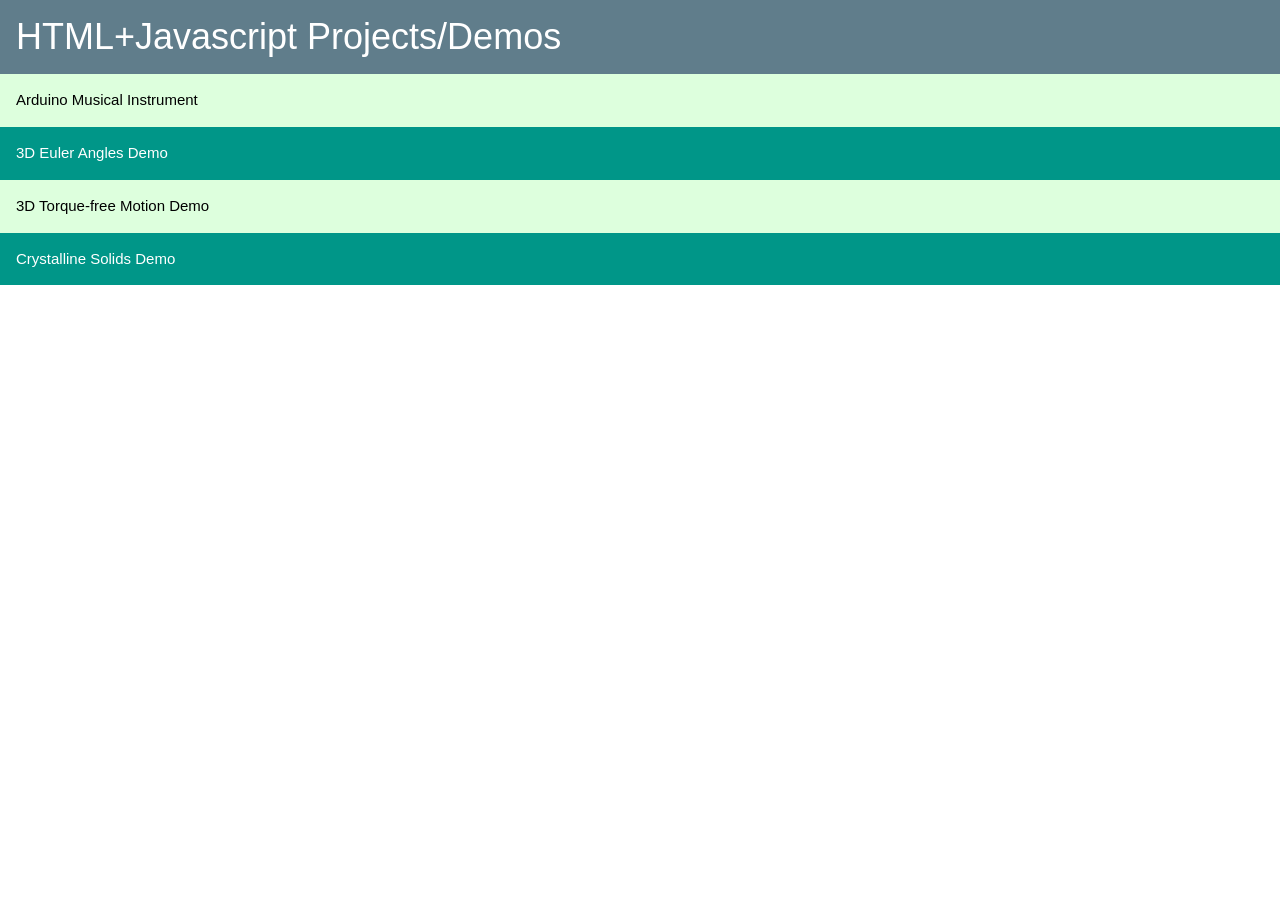
<file: index.html>
<!DOCTYPE html>
<html>
<title>Projects</title>
<meta name="viewport" content="width=device-width, initial-scale=1">
<link rel="stylesheet" href="w3.css">
<body>

<div class="w3-container w3-blue-grey">
  <h1>HTML+Javascript Projects/Demos</h1>
</div>

<a href="arduino_musical_instrument/music.html">
<div class="w3-container w3-pale-green w3-hover-orange">
  <p>Arduino Musical Instrument</p>
</div>
</a>
<a href="demos/rotation_3d/rotation_3d.html">
<div class="w3-container w3-teal w3-hover-orange">
  <p>3D Euler Angles Demo</p>
</div>
</a>

<a href="demos/torque_free_3d_kinetics/torque_free_3d_kinetics.html">
<div class="w3-container w3-pale-green w3-hover-orange">
  <p>3D Torque-free Motion Demo</p>
</div>
</a>

<a href="demos/crystalline_solids/crystalline_solids.html">
<div class="w3-container w3-teal w3-hover-orange">
  <p>Crystalline Solids Demo</p>
</div>
</a>

</body>
</html>
</file>
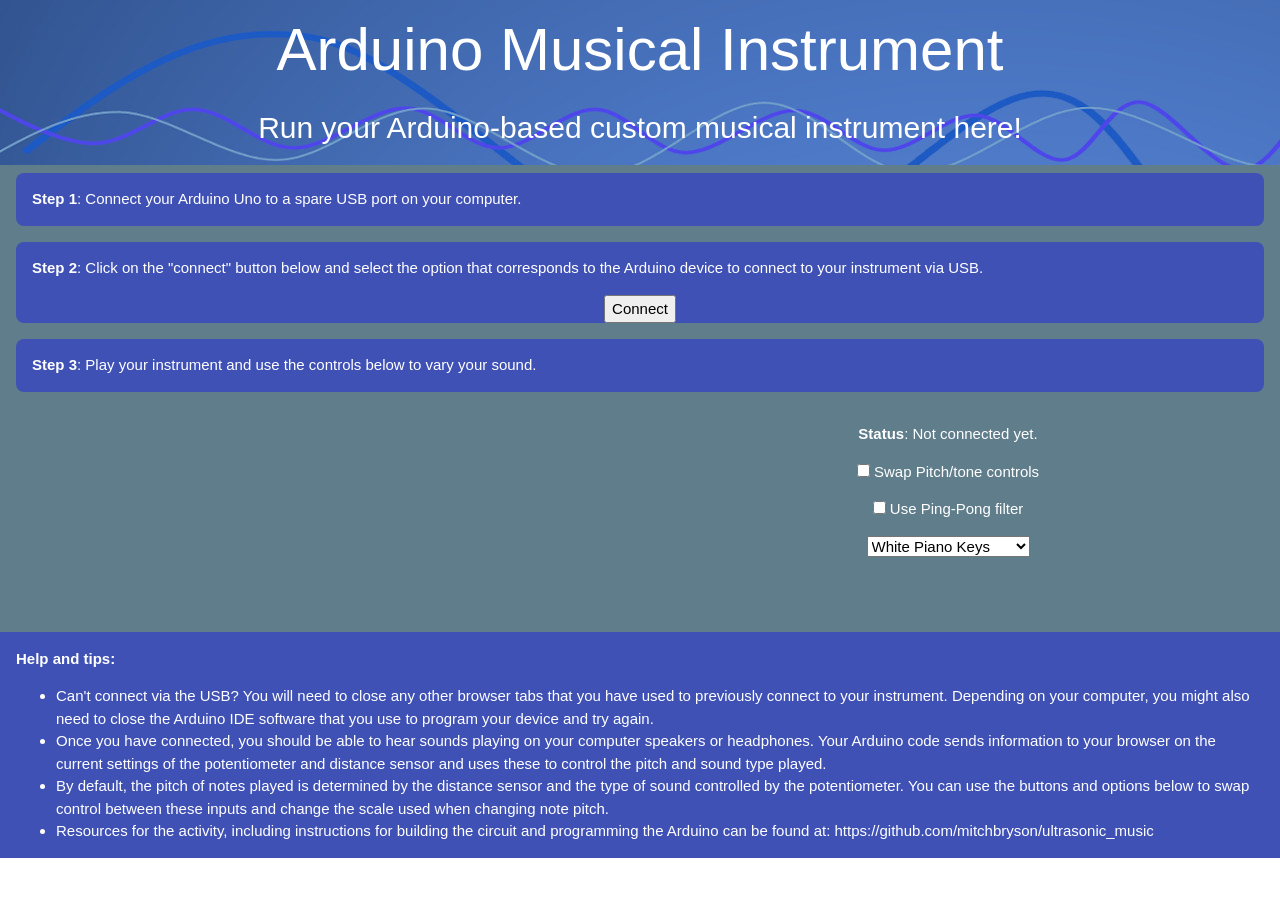
<file: arduino_musical_instrument/music.html>
<!DOCTYPE html>
<html>
<title>Arduino Musical Instrument Workshop</title>
<meta name="viewport" content="width=device-width, initial-scale=1">
<link rel="stylesheet" href="../w3.css">
<script src="js/Tone.js"></script>
<script>
    const n001 = 42;
    const notes_001 = [ "C2","D2","E2","F2","G2","A2","B2",
                        "C3","D3","E3","F3","G3","A3","B3",
                        "C4","D4","E4","F4","G4","A4","B4",
                        "C5","D5","E5","F5","G5","A5","B5",
                        "C6","D6","E6","F6","G6","A6","B6",
                        "C7","D7","E7","F7","G7","A7","B7"];
    const n002 = 30;
    const notes_002 = [ "C#2","D#2","F#2","G#2","A#2",
                        "C#3","D#3","F#3","G#3","A#3",
                        "C#4","D#4","F#4","G#4","A#4",
                        "C#5","D#5","F#5","G#5","A#5",
                        "C#6","D#6","F#6","G#6","A#6",
                        "C#7","D#7","F#7","G#7","A#7"];
    const n003 = 18;
    const notes_003 = [ "C2","E2","G2",
                        "C3","E3","G3",
                        "C4","E4","G4",
                        "C5","E5","G5",
                        "C6","E6","G6",
                        "C7","E7","G7"];
    const n004 = 18;
    const notes_004 = [ "C2","Eb2","G2",
                        "C3","Eb3","G3",
                        "C4","Eb4","G4",
                        "C5","Eb5","G5",
                        "C6","Eb6","G6",
                        "C7","Eb7","G7"];
    const n005 = 8;
    const notes_005 = ["C3","D3","E3","F3","G3","A3","B3","C4"];
    
    const pingPong = new Tone.PingPongDelay("4n", 0.2).toDestination();
    //const autoFilter = new Tone.AutoFilter("4n").toDestination().start();
    const autoFilter = new Tone.AutoFilter(3.0,5000,4).toDestination().start();
    autoFilter.set({
        type: "sine"
    });
    
    const synth = new Tone.PolySynth(Tone.MonoSynth, {
		volume: -6,
		oscillator: {
			type: "triangle"
		},
		envelope: {
			attack: 0.05,
			decay: 0.3,
			sustain: 0.4,
			release: 0.8,
		},
		filterEnvelope: {
			attack: 0.001,
			decay: 0.7,
			sustain: 0.1,
			release: 0.8,
			baseFrequency: 300,
			octaves: 4
		}
	//}).connect(pingPong);
	}).toDestination();
	//}).connect(autoFilter);
	
	const synth2 = new Tone.PolySynth(Tone.MonoSynth, {
		volume: -8,
		oscillator: {
			type: "sawtooth"
		},
		envelope: {
			attack: 0.05,
			decay: 0.3,
			sustain: 0.4,
			release: 0.8,
		},
		filterEnvelope: {
			attack: 0.001,
			decay: 0.7,
			sustain: 0.1,
			release: 0.8,
			baseFrequency: 300,
			octaves: 4
		}
	//}).connect(pingPong);
	}).toDestination();
	//}).connect(autoFilter);
	
	var port;
	var lineBuffer = '';
	
	var control_flip = 0;
	var control_flip_last = 0;
	var scale_type = 0;
	var scale_type_last = 0;
	
	class LineBreakTransformer {
        constructor() {
            // A container for holding stream data until a new line.
            this.chunks = "";
        }

        transform(chunk, controller) {
            // Append new chunks to existing chunks.
            this.chunks += chunk;
            // For each line breaks in chunks, send the parsed lines out.
            const lines = this.chunks.split("\r\n");
            this.chunks = lines.pop();
            lines.forEach((line) => controller.enqueue(line));
        }

        flush(controller) {
            // When the stream is closed, flush any remaining chunks out.
            controller.enqueue(this.chunks);
        }
    }
	
	async function getReader() {
		var port = await navigator.serial.requestPort({});
		await port.open({ baudRate: 115200 });
		const textDecoder = new TextDecoderStream();
        const readableStreamClosed = port.readable.pipeTo(textDecoder.writable);
        const reader = textDecoder.readable
            .pipeThrough(new TransformStream(new LineBreakTransformer()))
            .getReader();
        
        // toggle panel to show connected
        document.getElementById("play_panel").classList.remove('w3-blue-grey')
	    document.getElementById("play_panel").classList.add('w3-teal')
	    document.getElementById("status_text").innerHTML = "<b>Status</b>: Connected!"
	 	document.getElementById("status_text").style = "color:#ddffdd;"
        
        draw_canvas(1,0,0);
        
        // Listen to data coming from the serial device.
        let lastind = 0;
        while (true) {
            const { value, done } = await reader.read();
            if (done) {
                console.log("here");
                // Allow the serial port to be closed later.
                reader.releaseLock();
                break;
            }
            //console.log(value);
            
            // read settings from serial data
            const data = value.split(" ");
            let distsens = Number(data[0])
            let dial = Number(data[1])
            draw_canvas(1,distsens,dial);
            
            // check switched data
            if ( (control_flip == 1) && (distsens >= 0) ) {
                let temp = dial
                dial = distsens
                distsens = temp
            }
            
            // Get note index 
            let nind = Math.floor(n004*(distsens/1024))
            if (nind < 0) {
                nind = -1;
            }
            
            // Testing can set different oscillators
            let vol_a = Math.floor(34*(dial/1024.0) - 40);
            let vol_b = Math.floor(34*((1024-dial)/1024.0) - 55);
            let fre_at = Math.floor(4000*(dial/1024.0) + 1000);
            if (!isNaN(vol_b)) {
                synth2.set({
			        volume: vol_b
                });
            }
            if (!isNaN(fre_at)) {
                autoFilter.set({
			        baseFrequency: fre_at
                });
            }
            
            // check for controls updates
            let note_last = notes_001[lastind];
            if (scale_type_last == 0) {
                note_last = notes_001[lastind]
            }
            else if (scale_type_last == 1) {
                note_last = notes_002[lastind]
            }
            else if (scale_type_last == 2) {
                note_last = notes_003[lastind]
            }
            else if (scale_type_last == 3) {
                note_last = notes_004[lastind]
            }
            
            // switch off sounds on change of controls
            if (scale_type != scale_type_last) {
                synth.triggerRelease(note_last);
                synth2.triggerRelease(note_last);
            }
            
            // check for current note
            let note_now = notes_001[nind];
            if (scale_type == 0) {
                note_now = notes_001[nind]
            }
            else if (scale_type == 1) {
                note_now = notes_002[nind]
            }
            else if (scale_type == 2) {
                note_now = notes_003[nind]
            }
            else if (scale_type == 3) {
                note_now = notes_004[nind]
            }
            
            if (nind == -1) {
                synth.triggerRelease(note_last);
                synth2.triggerRelease(note_last);
            }
            else if (lastind != nind) {
                synth.triggerRelease(note_last);
                synth.triggerAttack(note_now);
                synth2.triggerRelease(note_last);
                synth2.triggerAttack(note_now);
            }
            lastind = nind;
            
            scale_type_last = scale_type;
            
        }
        
        
		
	}
	function listSerial() {
	    Tone.start()
	    if (port) {
		    port.close();
		    port = undefined;
		}
		else {
		  console.log("Look for Serial Port")
		  //getReader();
		  getReader().catch(function(error) {
		    document.getElementById("status_text").innerHTML = "<b>Status</b>: Not connected yet."
		    document.getElementById("status_text").style = "color:gray;"
		    document.getElementById("play_panel").classList.remove('w3-teal')
		    document.getElementById("play_panel").classList.add('w3-blue-grey')
		    draw_canvas(0,0,0);
		  });
		}
	}
	function flipcontrols(value) {
	    if (value == 0)  {
	        control_flip = 0;
		    console.log("off");
	    }
	    else {
	        control_flip = 1;
	 	    console.log("on");
	    }	    
	}
	function flippingpong(value) {
	    if (value == 0)  {
	        synth.toDestination()
	        synth2.toDestination()
	    }
	    else {
	        synth.connect(pingPong)
	        synth2.connect(pingPong)
	    }	    
	}
	function updatescale(value) {
	    if (value == "white") {
	        scale_type = 0;
	    }
	    else if (value == "black") {
	        scale_type = 1;
	    }
	    else if (value == "major") {
	        scale_type = 2;
	    }
	    else if (value == "minor") {
	        scale_type = 3;
	    }
	    console.log(scale_type);
	}
	function draw_canvas(active, distval, dialval) {
	    let context = document.getElementById("myCanvas").getContext("2d")
	    context.clearRect(0, 0, 600, 200);
	    if (active == 0) {
    	    //context.fillStyle = 'rgb(200,200,200)';
    	    context.fillStyle = '#607d8b';
    	}
    	else {
    	    //context.fillStyle = 'rgb(200,255,200)';
    	    context.fillStyle = '#009688';
    	}
    	context.fillRect(0, 0, 600, 200);
    	
    	// distance sensor value
    	context.font = "16px Arial";
    	context.fillStyle = '#ddffdd';
        context.fillText("Ultrasonic Distance", 370, 30);
        context.fillText("Potentiometer Reading", 65, 30);

    	//context.fillStyle = 'rgb(255,255,255)';
    	//context.fillRect(350, 80, 200, 40);
    	
    	if (active == 1) {
    	    context.fillStyle = 'rgb(100,200,100)';
    	}
    	else {
    	    context.fillStyle = 'rgb(0,0,0)';
    	}
    	let pixd = 200*(distval/1024)
    	if (pixd < 0) {
    	    pixd = 0;
    	}
    	context.fillRect(350, 80, pixd, 40);
    	
    	if (active == 1) {
    	    context.strokeStyle = 'rgb(50,100,50)';
    	}
    	else {
    	    context.strokeStyle = 'rgb(200,200,200)';
    	}
    	context.lineWidth = "6";
    	context.beginPath();
        context.rect(350, 80, 200, 40);
        context.stroke();
        
        // Draw dial
        if (active == 1) {
    	    context.strokeStyle = 'rgb(50,100,50)';
    	}
    	else {
    	    context.strokeStyle = 'rgb(200,200,200)';
    	}
    	context.lineWidth = "6";
        context.beginPath();
    	context.arc(150, 100, 50, 0, 2 * Math.PI);
    	context.stroke();
    	
    	if (active == 1) {
    	    context.strokeStyle = 'rgb(100,200,100)';
    	}
    	else {
    	    context.strokeStyle = 'rgb(200,200,200)';
    	}
    	context.lineWidth = "12";
        context.beginPath();
        let ang = 270*(dialval/1024)
    	context.arc(150, 100, 40, (135/180.0)*Math.PI, ((ang+135)/180.0)*Math.PI);
    	context.stroke();
        
	}
</script>
<style>
canvas {
	float: left;
    margin: 0;
    padding: 8px;
    background-color: 'rgb(200,200,200)';
}
controls {
	padding: 5px;
}
.header {
  padding: 5px;
  text-align: center;
  background: #1abc9c;
  background-image: url("wave001.jpg");
  color: white;
  font-size: 60px;
}
.w3-padding-8{padding-top:8px!important;padding-bottom:8px!important}
</style>

<body>

<div class="header">
  Arduino Musical Instrument
  <h2>Run your Arduino-based custom musical instrument here!</h2>
</div>

<div class="w3-container w3-blue-grey w3-padding-8">
<div class="w3-container w3-round-large w3-indigo">
  <p><b>Step 1</b>: Connect your Arduino Uno to a spare USB port on your computer.</p>
</div>
</div>

<div class="w3-container w3-blue-grey w3-padding-8">
<div class="w3-container w3-round-large w3-indigo">
  <p><b>Step 2</b>: Click on the "connect" button below and select the option that 
  corresponds to the Arduino device to connect to your instrument via USB.</p>
  <div class="w3-container w3-indigo w3-center">
    <button onclick="listSerial();">Connect</button>
  </div>
</div>
</div>

<div class="w3-container w3-blue-grey w3-padding-8">
<div class="w3-container w3-round-large w3-indigo">
  <p><b>Step 3</b>: Play your instrument and use the controls below to vary your sound.</p>
</div>
</div>

<div class="w3-container w3-blue-grey w3-padding-8">
<div id="play_panel" class="w3-container w3-round-large w3-blue-grey w3-center">
  <canvas id="myCanvas" width="600" height="200"></canvas>
  <p id="status_text"><b>Status</b>: Not connected yet.</p>
  <p>
  <input type="checkbox" name="flip_control_check" value="yes" onchange="flipcontrols(this.checked)"> 
  Swap Pitch/tone controls
  </p>
  <p>
  <input type="checkbox" name="pingpong_check" value="yes" onchange="flippingpong(this.checked)"> 
  Use Ping-Pong filter
  </p>
  <p>
  <select name="scale" id="scale" onchange="updatescale(this.value)">
    <option value="white">White Piano Keys</option>
    <option value="black">Black Piano Keys</option>
    <option value="major">Major scale Arpeggio</option>
    <option value="minor">Minor scale Arpeggio</option>
  </select>
  </p>
</div>
</div>

<div class="w3-container w3-indigo">
  <p><b>Help and tips:</b></p>
  <ul>
    <li>Can't connect via the USB? You will need to close any other browser tabs that you have used to previously connect
  to your instrument. Depending on your computer, you might also need to close the Arduino 
  IDE software that you use to program your device and try again.</li>
    <li>Once you have connected, you should be able to hear sounds playing on
  your computer speakers or headphones. Your Arduino code sends information to your browser
  on the current settings of the potentiometer and distance sensor and uses these to control
  the pitch and sound type played.</li>
    <li>By default, the pitch of notes played is determined by the distance sensor and the type
  of sound controlled by the potentiometer. You can use the buttons and options below to swap
  control between these inputs and change the scale used when changing note pitch.</li>
  <li>Resources for the activity, including instructions for building the circuit and programming 
  the Arduino can be found at: <a href="https://github.com/mitchbryson/ultrasonic_music">https://github.com/mitchbryson/ultrasonic_music</a></li>
  </ul>
</div>

</body>
</html>
</file>
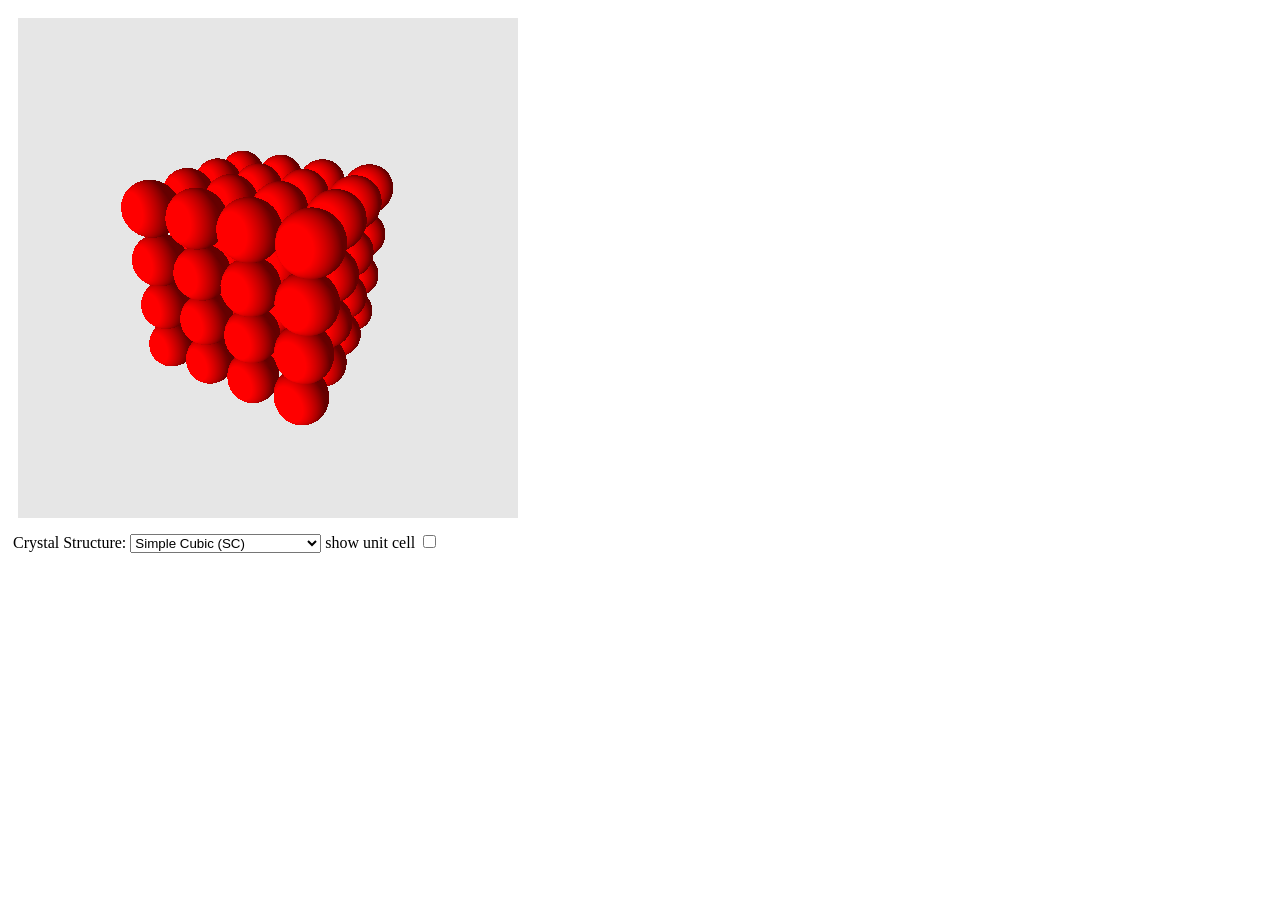
<file: demos/crystalline_solids/crystalline_solids.html>
<!DOCTYPE html>
<!--border:1px solid #000000;
    background-color: #ffffff;--!>
<html>
<head>
<meta name="viewport" content="width=device-width, initial-scale=1.0"/>
<style>
canvas {
    margin: 0;
    padding: 10px;
    background-color: #ffffff;
}
controls {
	padding: 5px;
}
</style>
</head>
<canvas id="myCanvas" width="500" height="500" onmousemove="OnMouseMove(event)" onmousedown="OnMouseDown()" onmouseup="OnMouseUp()"></canvas>
<script src="js/three.min.js"></script>
<script src="js/hemisphere.js"></script>
<script src="js/sphere8th.js"></script>
<script src="js/crystalline_solids.js"></script>
<br>
<controls>
Crystal Structure:
<select onchange="ChangeModel(value)">
  <option value="0" selected>Simple Cubic (SC)</option>
  <option value="1">Body-Centered Cubic (BCC)</option>
  <option value="2">Face-Centered Cubic (FCC)</option>
</select>
show unit cell
<input type="checkbox" id="unitcell" onclick="UpdateUnitcell(checked)">
</controls>
</body>
</html>
</file>
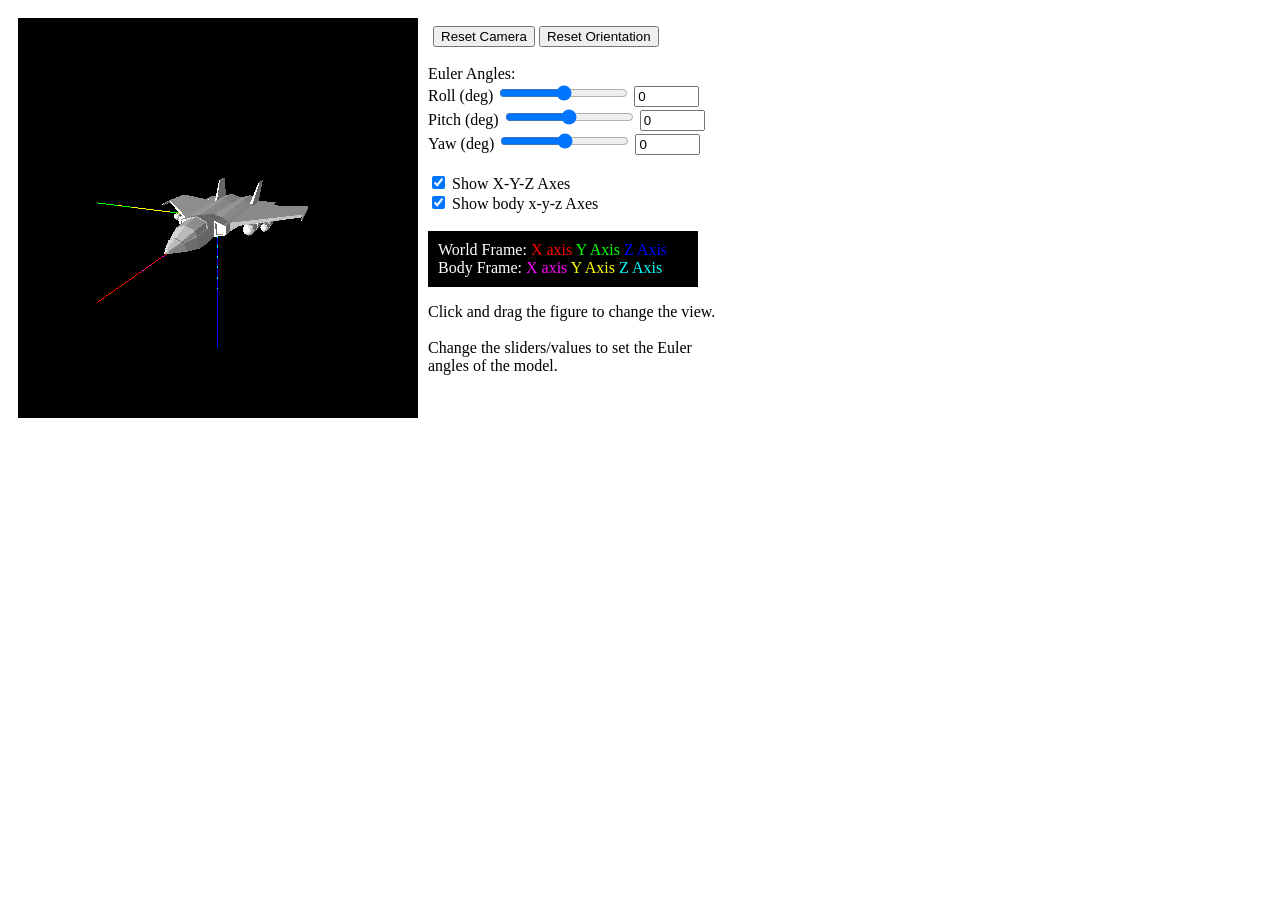
<file: demos/rotation_3d/rotation_3d.html>
<!DOCTYPE html>
<!--border:1px solid #000000;
    background-color: #ffffff;--!>
<html>
<head>
<meta name="viewport" content="width=device-width, initial-scale=1.0"/>
<style>
canvas {
	float: left;
    margin: 0;
    padding: 10px;
    background-color: #ffffff;
}
controls {
	padding: 5px;
}
</style>
</head>
<canvas id="myCanvas" width="400" height="400" onmousemove="OnMouseMove(event)" onmousedown="OnMouseDown()" onmouseup="OnMouseUp()"></canvas>
<script src="js/three.min.js"></script>
<script src="js/Jet_01.js"></script>	
<script src="js/rotation_3d.js"></script>
<br>
<controls>
<button id="reset_camera_button" onclick="ResetCamera()">Reset Camera</button>
<button id="reset_button" onclick="ResetSim()">Reset Orientation</button>
<br>
<br>
Euler Angles:
<div class="slidecontainer">
  Roll (deg)
  <input type="range" min="-180" max="180" value="0" class="slider" id="slider_r" oninput="setparamvalue(this.value,0)">
  <input type="text" value=0 size=6 max=180.0 min=-180.0 id="input_r" oninput="setparamvalue(this.value,0)">
</div>
<div class="slidecontainer">
  Pitch (deg)
  <input type="range" min="-90" max="90" value="0" class="slider" id="slider_p" oninput="setparamvalue(this.value,1)">
  <input type="text" value=0 size=6 max=90.0 min=-90.0 id="input_p" oninput="setparamvalue(this.value,1)">
</div>
<div class="slidecontainer">
  Yaw (deg)
  <input type="range" min="-180" max="180" value="0" class="slider" id="slider_y" oninput="setparamvalue(this.value,2)">
  <input type="text" value=0 size=6 max=180.0 min=-180.0 id="input_y" oninput="setparamvalue(this.value,2)">
</div>
<br>
<input type="checkbox" name="axesonoff_w" value="yes" onchange="switchaxisonoff_w(this.checked)" checked> Show X-Y-Z Axes<br>
<input type="checkbox" name="axesonoff_b" value="yes" onchange="switchaxisonoff_b(this.checked)" checked> Show body x-y-z Axes<br>
</controls>
<br>
<div style="background-color:black; width:250px; float: left; padding: 10px;">
<font color="#ffffff">World Frame: </font><font color="#ff0000">X axis</font> <font color="#00ff00">Y Axis</font> <font color="#0000ff">Z Axis</font>
<font color="#ffffff">Body Frame: </font><font color="#ff00ff">X axis</font> <font color="#ffff00">Y Axis</font> <font color="#00ffff">Z Axis</font>
</div>
<br>
<br>
<br>
<br>
Click and drag the figure to change the view.
<br>
<br>
Change the sliders/values to set the Euler
<br>
angles of the model.
</body>
</html>
</file>
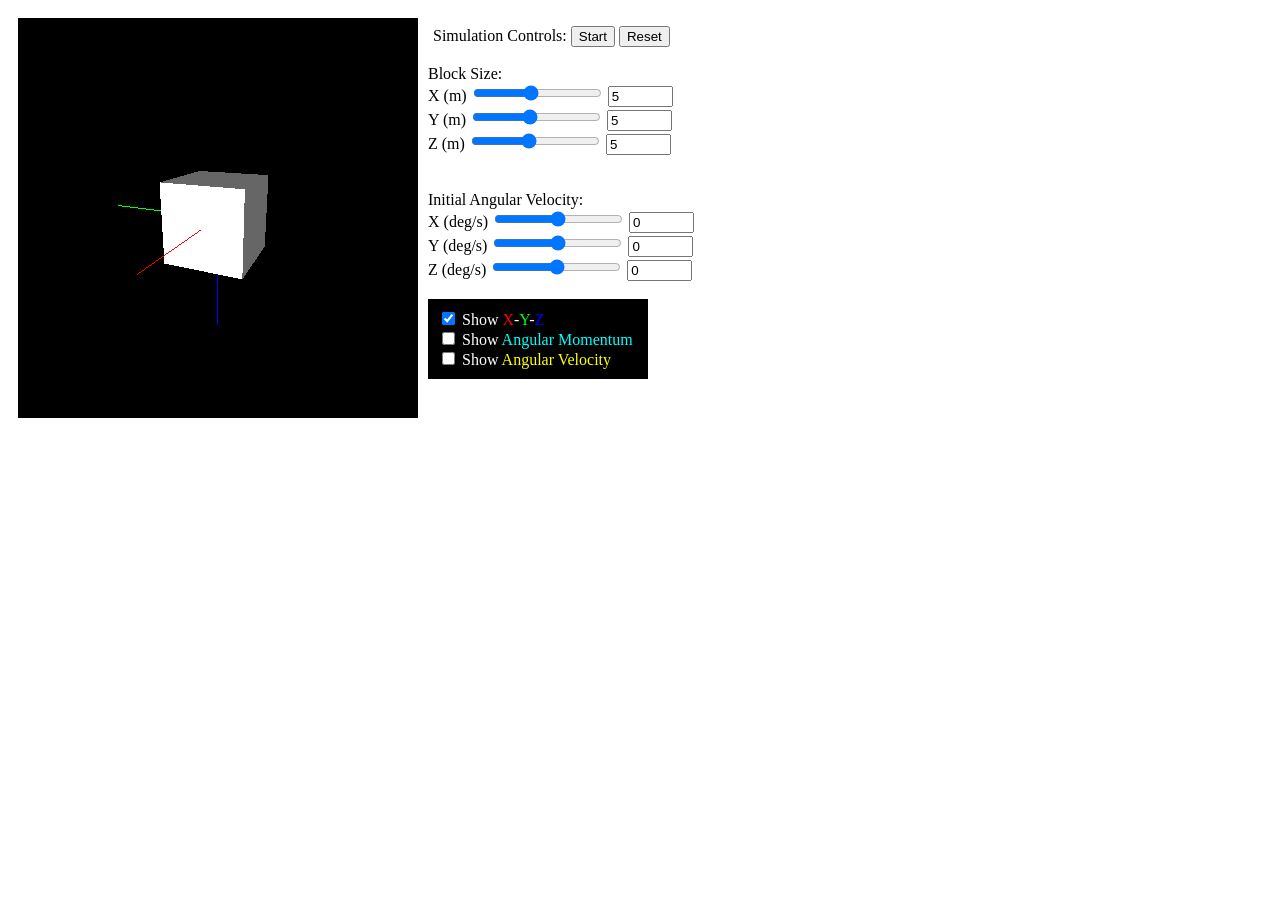
<file: demos/torque_free_3d_kinetics/torque_free_3d_kinetics.html>
<!DOCTYPE html>
<!--border:1px solid #000000;
    background-color: #ffffff;--!>
<html>
<head>
<meta name="viewport" content="width=device-width, initial-scale=1.0"/>
<style>
canvas {
	float: left;
    margin: 0;
    padding: 10px;
    background-color: #ffffff;
}
controls {
	padding: 5px;
}
</style>
</head>
<canvas id="myCanvas" width="400" height="400" onmousemove="OnMouseMove(event)" onmousedown="OnMouseDown()" onmouseup="OnMouseUp()"></canvas>
<script src="js/three.min.js"></script>
<script src="js/rotating_box.js"></script>
<br>
<controls>
Simulation Controls: 
<button id="start_button" onclick="StartSim()">Start</button>
<button id="reset_button" onclick="ResetSim()">Reset</button>
<br>
<br>
Block Size:
<div class="slidecontainer">
  X (m)
  <input type="range" min="1" max="10" value="5" class="slider" id="slidebx" oninput="setparamvalue(this.value,0)">
  <input type="text" value=5 size=6 max=10 min=1 id="blockx" onchange="setparamvalue(this.value,0)">
</div>
<div class="slidecontainer">
  Y (m)
  <input type="range" min="1" max="10" value="5" class="slider" id="slideby" oninput="setparamvalue(this.value,1)">
  <input type="text" value=5 size=6 max=10 min=1 id="blocky" onchange="setparamvalue(this.value,1)">
</div>
<div class="slidecontainer">
  Z (m)
  <input type="range" min="1" max="10" value="5" class="slider" id="slidebz" oninput="setparamvalue(this.value,2)">
  <input type="text" value=5 size=6 max=10 min=1 id="blockz" onchange="setparamvalue(this.value,2)">
</div>
<br>
<br>
Initial Angular Velocity:
<div class="slidecontainer">
  X (deg/s)
  <input type="range" min="-100" max="100" value="0" class="slider" id="slidevx" onchange="setparamvalue(this.value,3)">
  <input type="text" value=0 size=6 max=100.0 min=-100.0 id="angvx" onchange="setparamvalue(this.value,3)">
</div>
<div class="slidecontainer">
  Y (deg/s)
  <input type="range" min="-100" max="100" value="0" class="slider" id="slidevy" onchange="setparamvalue(this.value,4)">
  <input type="text" value=0 size=6 max=100.0 min=-100.0 id="angvy" onchange="setparamvalue(this.value,4)">
</div>
<div class="slidecontainer">
  Z (deg/s)
  <input type="range" min="-100" max="100" value="0" class="slider" id="slidevz" onchange="setparamvalue(this.value,5)">
  <input type="text" value=0 size=6 max=100.0 min=-100.0 id="angvz" onchange="setparamvalue(this.value,5)">
</div>
<br>
<div style="background-color:black; p-color=white; width:200px; float: left; padding: 10px;">
<input type="checkbox" name="axesonoff" value="yes" onchange="switchaxisonoff(this.checked)" checked> <font color="#ffffff">Show <font color="#ff0000">X</font><font color="#ffffff">-</font><font color="#00ff00">Y</font><font color="#ffffff">-</font><font color="#0000ff">Z</font><br>
<input type="checkbox" name="angmomshow" value="yes" onchange="switchonoff_angmom(this.checked)"> <font color="#ffffff">Show</font> <font color="#00ffff">Angular Momentum</font><br>
<input type="checkbox" name="angvelshow" value="yes" onchange="switchonoff_angvel(this.checked)"> <font color="#ffffff">Show</font> <font color="#ffff00">Angular Velocity</font><br>
</div>
</controls>
</body>
</html>
</file>
